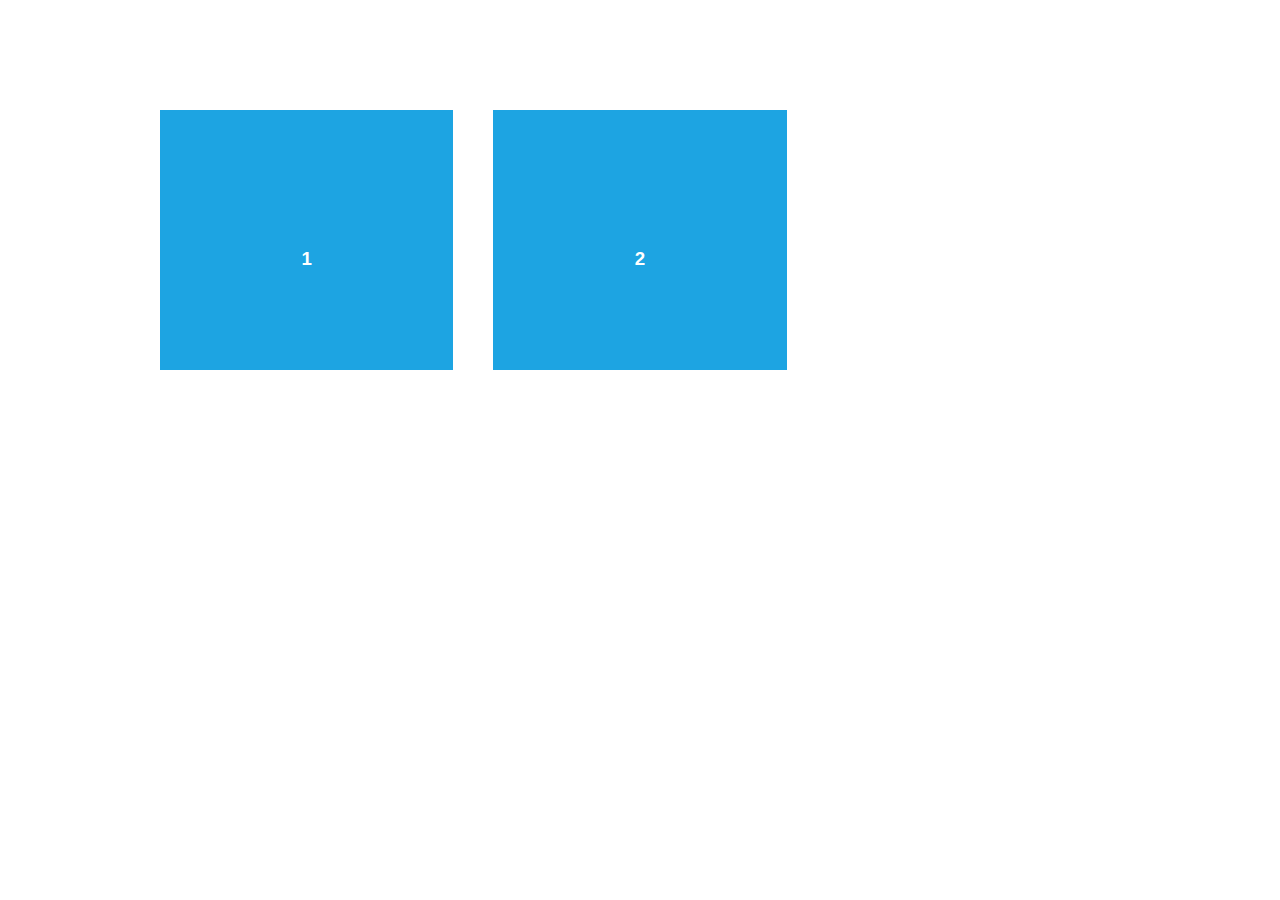
<file: css/aos-master/demo/async.html>
<!DOCTYPE html>
<html>
  <head>
    <meta charset="utf-8">
    <title>AOS - Animate on scroll library</title>
    <meta name="viewport" content="width=device-width">
    <link rel="stylesheet" href="css/styles.css" />
    <link rel="stylesheet" href="../dist/aos.css" />
  </head>
  <body>
    <div id="aos-demo" class="aos-all"></div>

    <script src="../dist/aos.js"></script>
    <script>
      AOS.init({
        easing: 'ease-in-out-sine'
      });

      setInterval(addItem, 300);

      var itemsCounter = 1;
      var container = document.getElementById('aos-demo');

      function addItem () {
        if (itemsCounter > 42) return;
        var item = document.createElement('div');
        item.classList.add('aos-item');
        item.setAttribute('data-aos', 'fade-up');
        item.innerHTML = '<div class="aos-item__inner"><h3>' + itemsCounter + '</h3></div>';
        container.appendChild(item);
        itemsCounter++;
      }
    </script>
  </body>
</html>
</file>
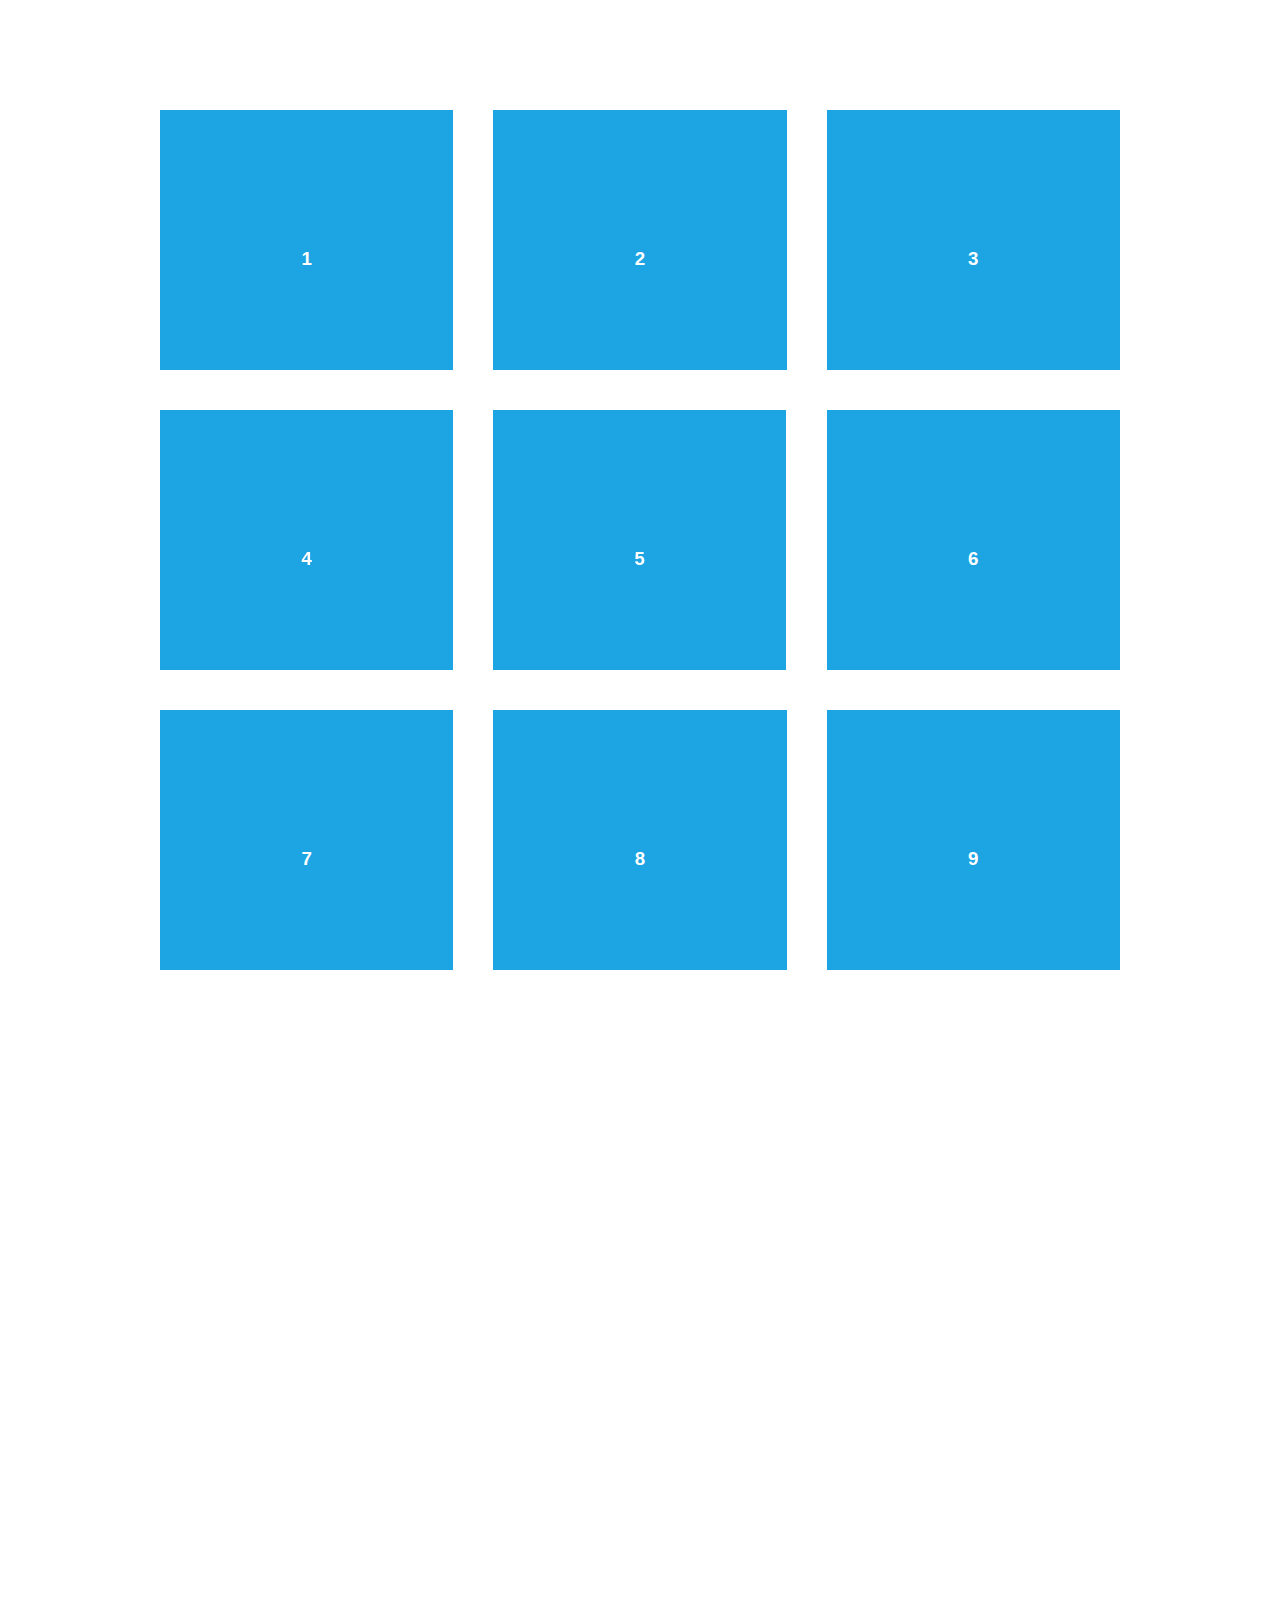
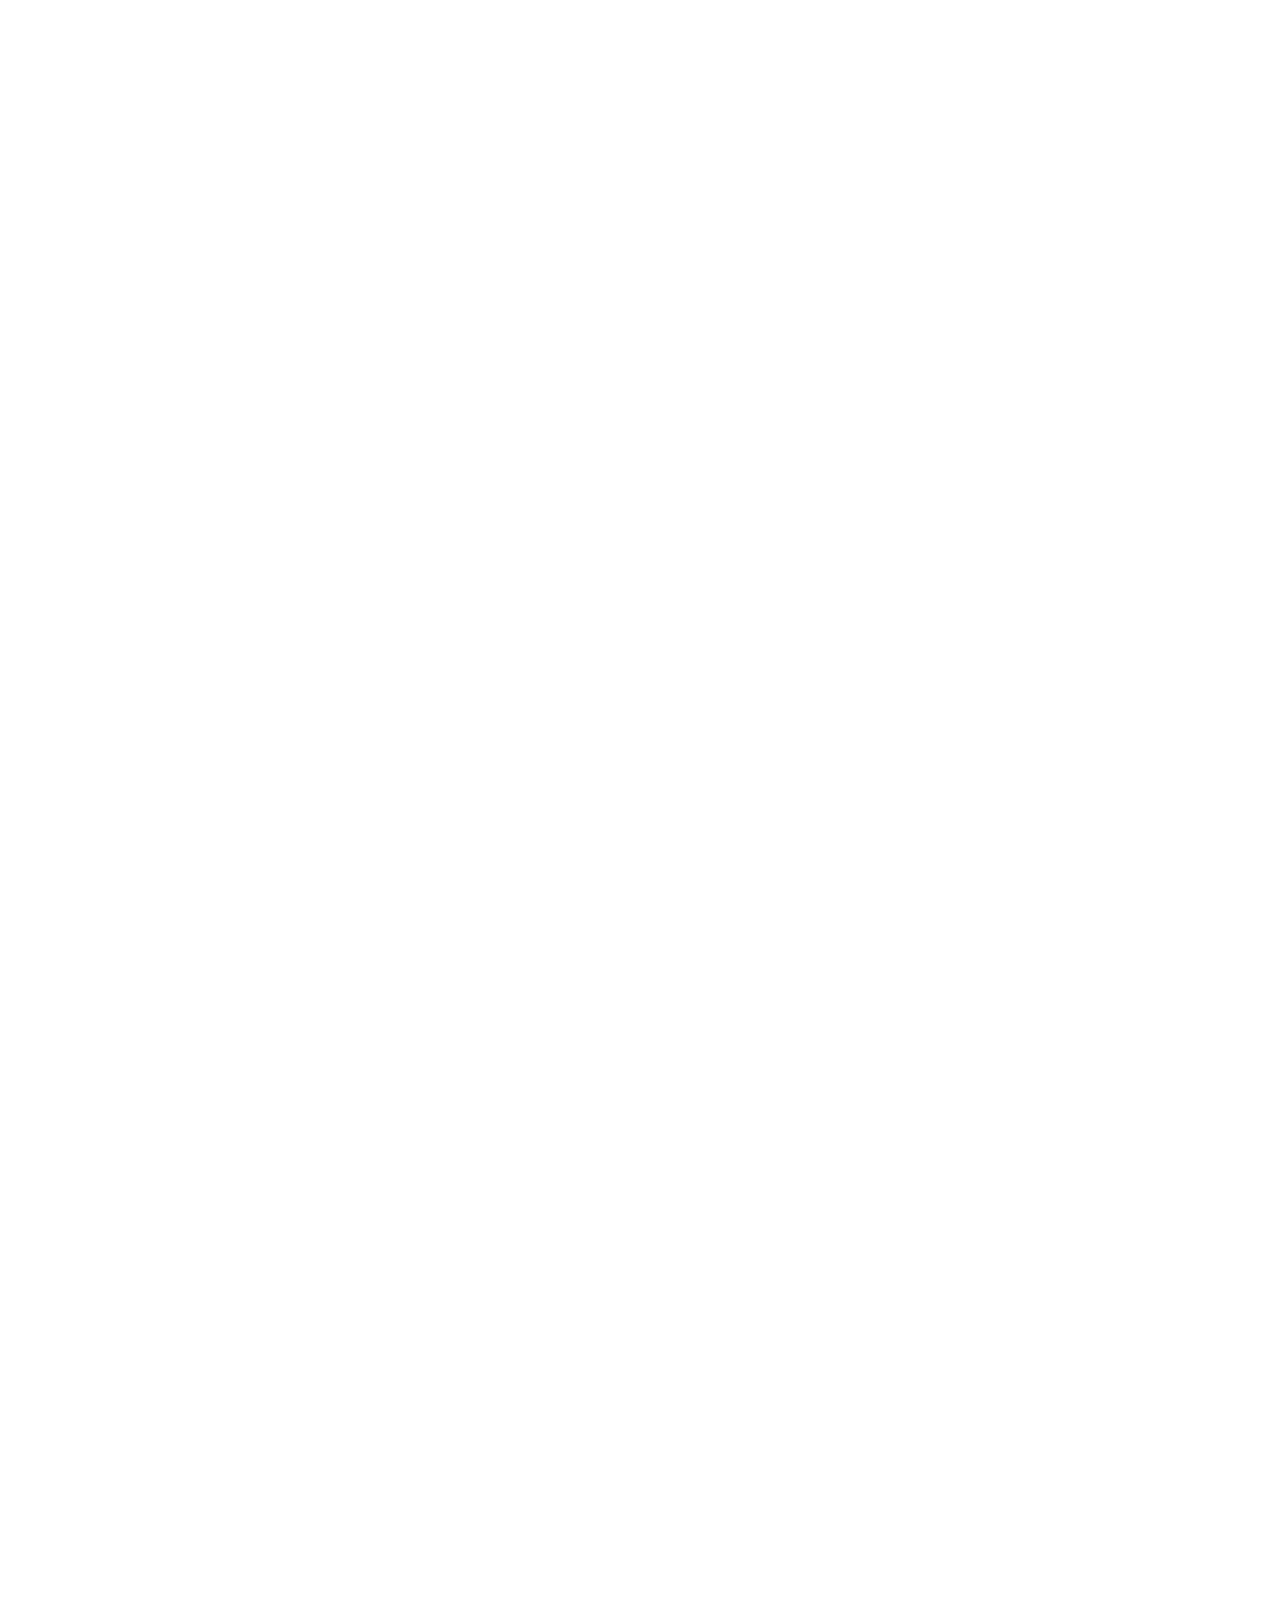
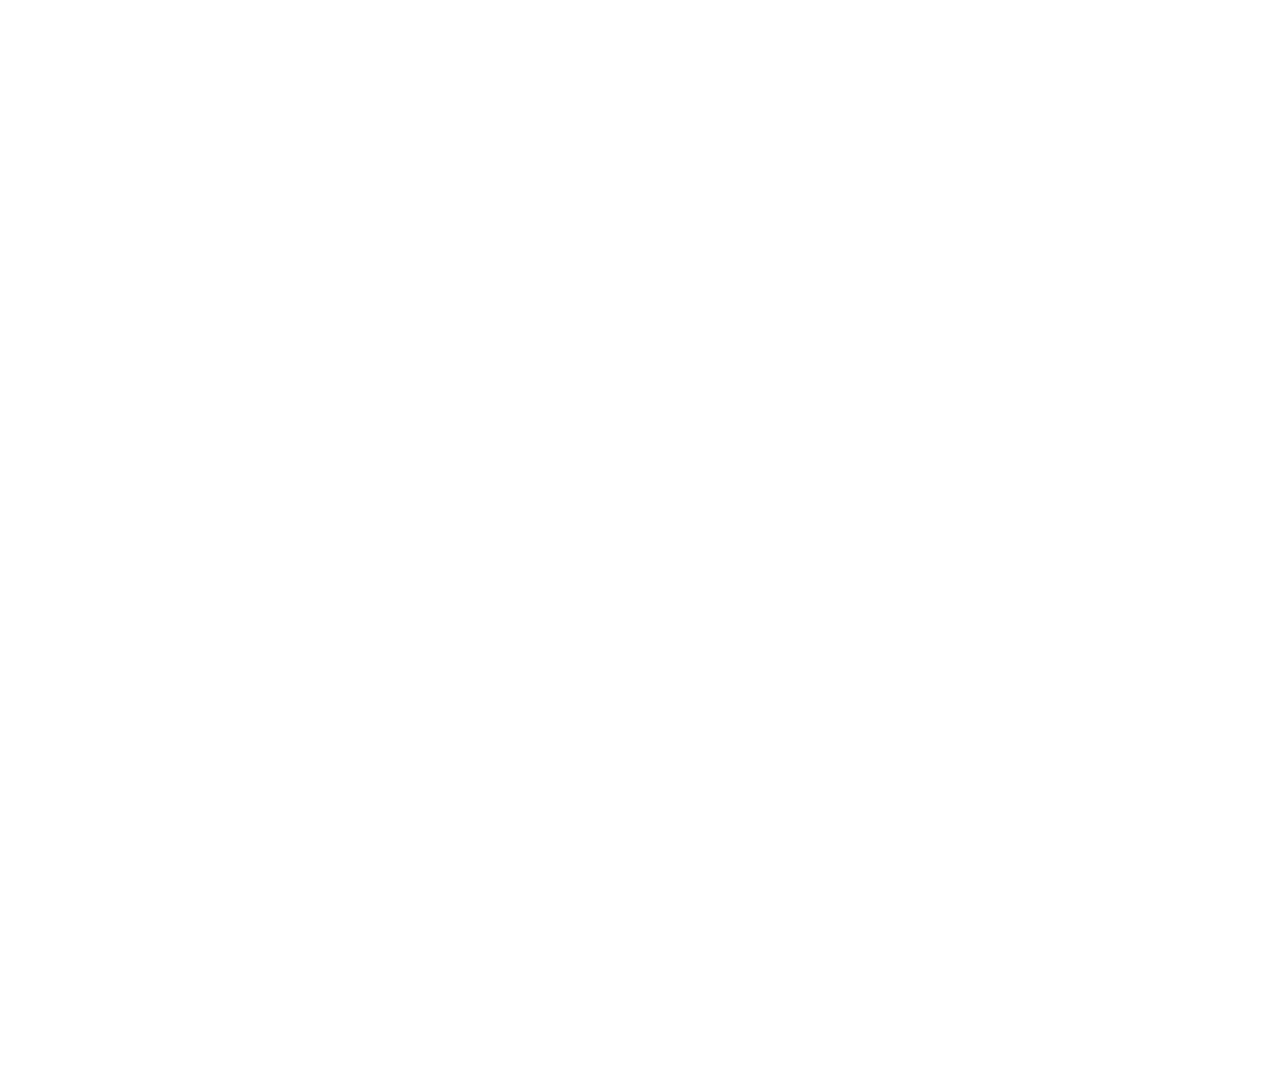
<file: css/aos-master/demo/simple.html>
<!DOCTYPE html>
<html>
  <head>
    <meta charset="utf-8">
    <title>AOS - Animate on scroll library</title>
    <meta name="viewport" content="width=device-width">
    <link rel="stylesheet" href="css/styles.css" />
    <link rel="stylesheet" href="../dist/aos.css" />
    <!--[if lt IE 9]>
    <script src="//html5shiv.googlecode.com/svn/trunk/html5.js"></script>
    <![endif]-->
  </head>
  <body>
    <div id="transcroller-body" class="aos-all">
      <div class="aos-item" data-aos="fade-up">
        <div class="aos-item__inner"><h3>1</h3></div>
      </div>
      <div class="aos-item" data-aos="fade-down">
        <div class="aos-item__inner"><h3>2</h3></div>
      </div>
      <div class="aos-item" data-aos="zoom-out-down">
        <div class="aos-item__inner"><h3>3</h3></div>
      </div>
      <div class="aos-item" data-aos="flip-down">
        <div class="aos-item__inner"><h3>4</h3></div>
      </div>
      <div class="aos-item" data-aos="flip-up">
        <div class="aos-item__inner"><h3>5</h3></div>
      </div>
      <div class="aos-item" data-aos="fade-down">
        <div class="aos-item__inner"><h3>6</h3></div>
      </div>
      <div class="aos-item" data-aos="fade-in">
        <div class="aos-item__inner"><h3>7</h3></div>
      </div>
      <div class="aos-item" data-aos="fade-down">
        <div class="aos-item__inner"><h3>8</h3></div>
      </div>
      <div class="aos-item" data-aos="fade-in">
        <div class="aos-item__inner"><h3>9</h3></div>
      </div>
      <div class="aos-item" data-aos="fade-down">
        <div class="aos-item__inner"><h3>10</h3></div>
      </div>
      <div class="aos-item" data-aos="fade-up">
        <div class="aos-item__inner"><h3>11</h3></div>
      </div>
      <div class="aos-item" data-aos="fade-down">
        <div class="aos-item__inner"><h3>12</h3></div>
      </div>
      <div class="aos-item" data-aos="fade-in">
        <div class="aos-item__inner"><h3>13</h3></div>
      </div>
      <div class="aos-item" data-aos="fade-up">
        <div class="aos-item__inner"><h3>14</h3></div>
      </div>
      <div class="aos-item" data-aos="fade-in">
        <div class="aos-item__inner"><h3>15</h3></div>
      </div>
      <div class="aos-item" data-aos="fade-up">
        <div class="aos-item__inner"><h3>16</h3></div>
      </div>
      <div class="aos-item" data-aos="fade-down">
        <div class="aos-item__inner"><h3>17</h3></div>
      </div>
      <div class="aos-item" data-aos="fade-up">
        <div class="aos-item__inner"><h3>18</h3></div>
      </div>
      <div class="aos-item" data-aos="zoom-out">
        <div class="aos-item__inner"><h3>19</h3></div>
      </div>
      <div class="aos-item" data-aos="fade-up">
        <div class="aos-item__inner"><h3>20</h3></div>
      </div>
      <div class="aos-item" data-aos="zoom-out">
        <div class="aos-item__inner"><h3>21</h3></div>
      </div>
      <div class="aos-item" data-aos="fade-in">
        <div class="aos-item__inner"><h3>22</h3></div>
      </div>
      <div class="aos-item" data-aos="zoom-out-up">
        <div class="aos-item__inner"><h3>23</h3></div>
      </div>
      <div class="aos-item" data-aos="zoom-out-down">
        <div class="aos-item__inner"><h3>24</h3></div>
      </div>
      <div class="aos-item" data-aos="fade-in">
        <div class="aos-item__inner"><h3>25</h3></div>
      </div>
      <div class="aos-item" data-aos="fade-in">
        <div class="aos-item__inner"><h3>26</h3></div>
      </div>
      <div class="aos-item" data-aos="fade-in">
        <div class="aos-item__inner"><h3>27</h3></div>
      </div>
      <div class="aos-item" data-aos="fade-in">
        <div class="aos-item__inner"><h3>28</h3></div>
      </div>
      <div class="aos-item" data-aos="fade-in">
        <div class="aos-item__inner"><h3>29</h3></div>
      </div>
      <div class="aos-item" data-aos="fade-in">
        <div class="aos-item__inner"><h3>30</h3></div>
      </div>
      <div class="aos-item" data-aos="fade-in">
        <div class="aos-item__inner"><h3>31</h3></div>
      </div>
      <div class="aos-item" data-aos="fade-in">
        <div class="aos-item__inner"><h3>32</h3></div>
      </div>
      <div class="aos-item" data-aos="fade-in">
        <div class="aos-item__inner"><h3>33</h3></div>
      </div>
      <div class="aos-item" data-aos="fade-in">
        <div class="aos-item__inner"><h3>34</h3></div>
      </div>
      <div class="aos-item" data-aos="fade-in">
        <div class="aos-item__inner"><h3>35</h3></div>
      </div>
      <div class="aos-item" data-aos="fade-in">
        <div class="aos-item__inner"><h3>36</h3></div>
      </div>
      <div class="aos-item" data-aos="fade-in">
        <div class="aos-item__inner"><h3>37</h3></div>
      </div>
      <div class="aos-item" data-aos="fade-in">
        <div class="aos-item__inner"><h3>38</h3></div>
      </div>
      <div class="aos-item" data-aos="fade-in">
        <div class="aos-item__inner"><h3>39</h3></div>
      </div>
      <div class="aos-item" data-aos="fade-in">
        <div class="aos-item__inner"><h3>40</h3></div>
      </div>
      <div class="aos-item" data-aos="fade-in">
        <div class="aos-item__inner"><h3>41</h3></div>
      </div>
      <div class="aos-item" data-aos="fade-in">
        <div class="aos-item__inner"><h3>42</h3></div>
      </div>
    </div>

    <script src="../dist/aos.js"></script>
    <script>
      AOS.init({
        easing: 'ease-in-out-sine'
      });
    </script>

    <!-- <script src="//cdnjs.cloudflare.com/ajax/libs/require.js/2.1.11/require.min.js"></script>
    <script>
      requirejs.config({
          baseUrl: '../dist',
      });

      require(['aos'], function(AOS){
          AOS.init({
              easing: 'ease-in-out-sine'
          });
      });
    </script> -->
  </body>
</html>
</file>
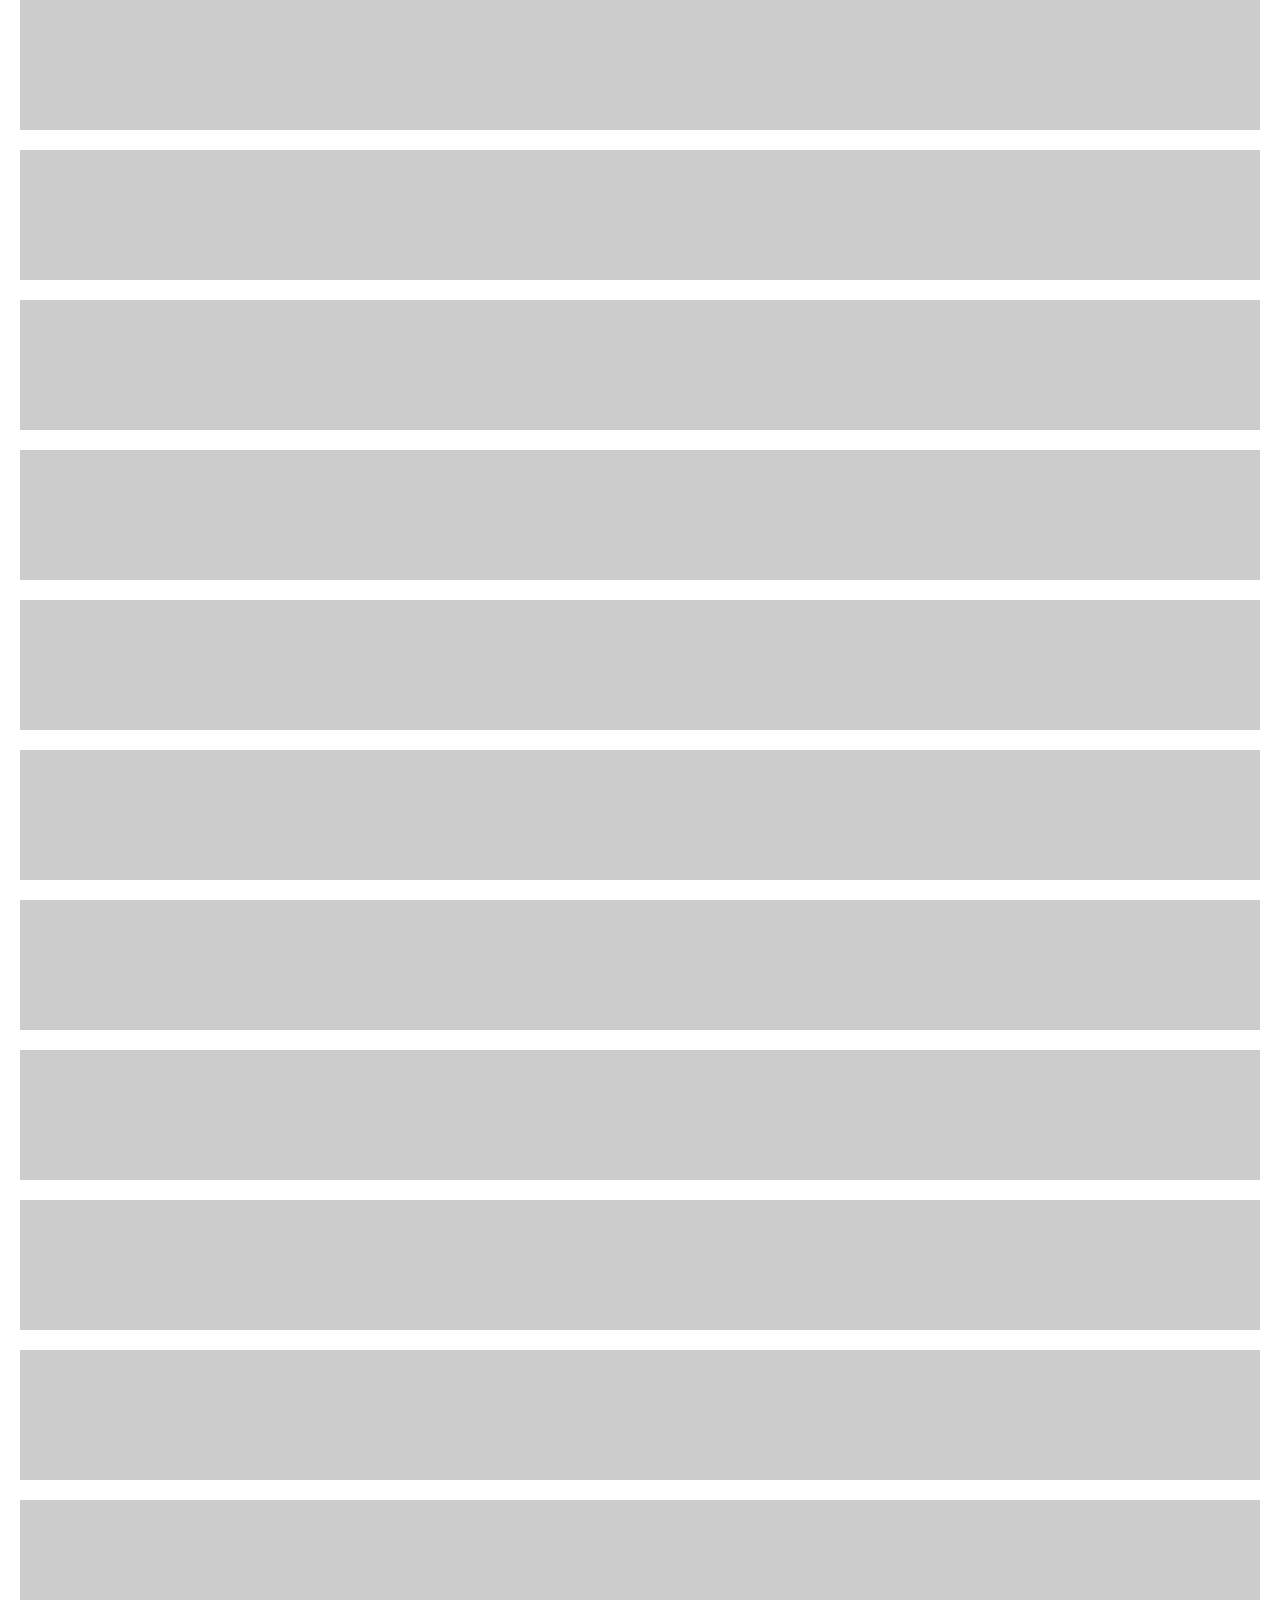
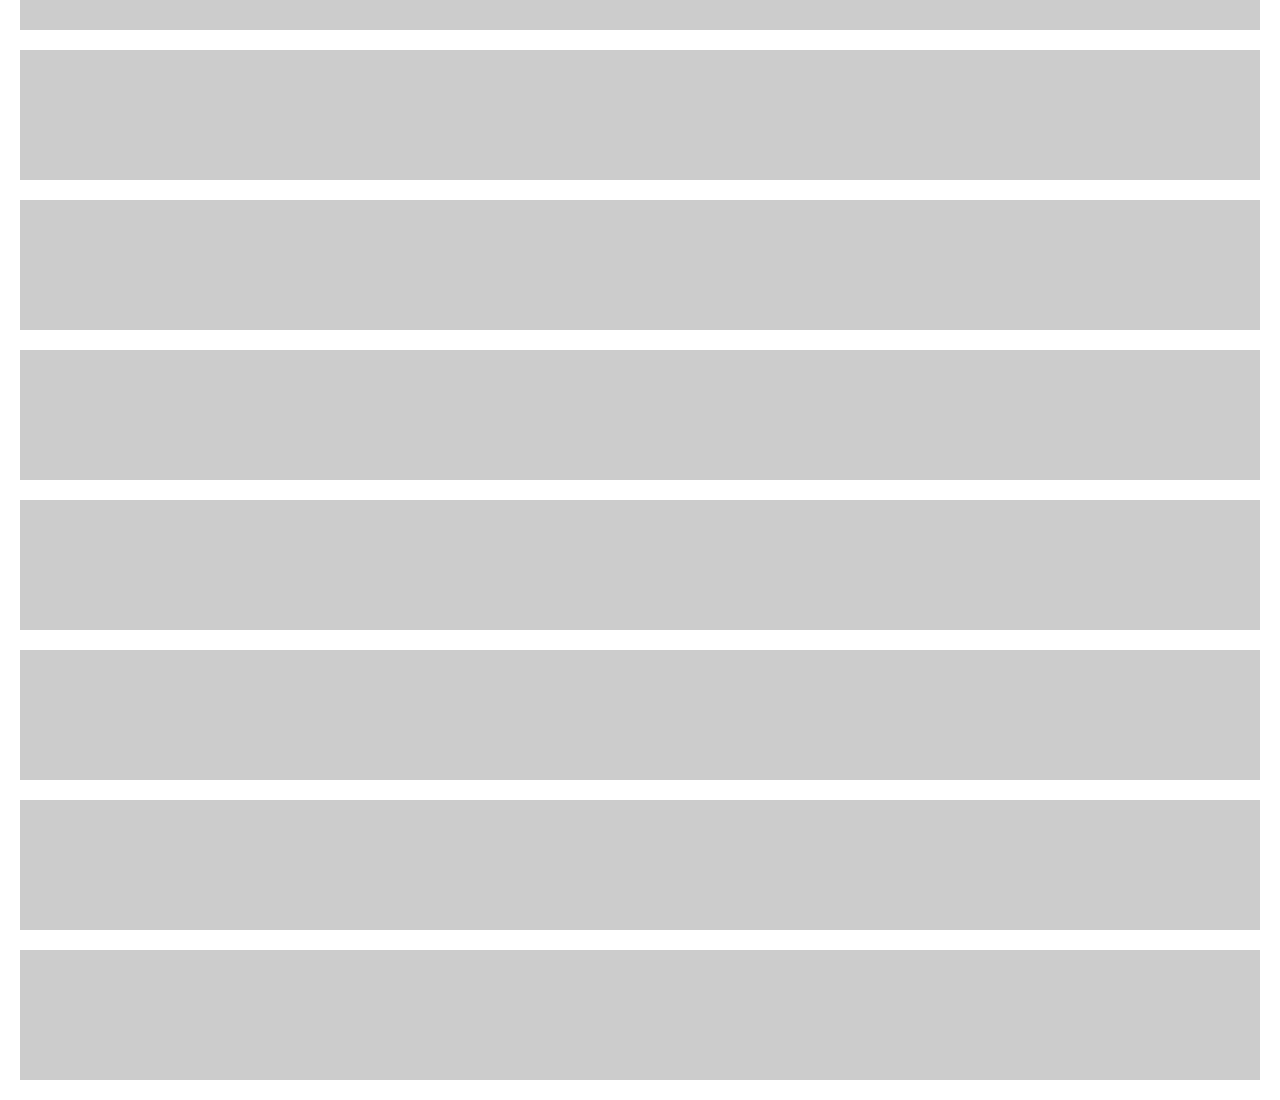
<file: css/aos-master/test/fixtures/aos-offset.fixture.html>
<!DOCTYPE html>
<html>
  <head>
    <title></title>
    <style type="text/css">
      * {box-sizing: border-box;}
      body {
        margin: 0; padding: 0 20px; text-align: center;
      }
      .aos-item {
        width: 100%; height: 130px; margin: 0 0 20px 0; background: #ccc;
      }
    </style>
  </head>
  <body class="body">
    <div class="aos-item aos-item--1" data-aos-offset="50" data-aos="fade"></div>
    <div class="aos-item aos-item--2" data-aos-offset="50" data-aos="fade-up"></div>
    <div class="aos-item aos-item--3" data-aos-offset="50" data-aos="fade-down"></div>
    <div class="aos-item aos-item--4" data-aos-offset="50" data-aos="fade-left"></div>
    <div class="aos-item aos-item--5" data-aos-offset="50" data-aos="fade-right"></div>
    <div class="aos-item aos-item--6" data-aos-offset="50" data-aos="flip-up"></div>
    <div class="aos-item aos-item--7" data-aos-offset="50" data-aos="flip-down"></div>
    <div class="aos-item aos-item--8" data-aos-offset="50" data-aos="flip-left"></div>
    <div class="aos-item aos-item--9" data-aos-offset="50" data-aos="flip-right"></div>
    <div class="aos-item aos-item--10" data-aos-offset="50" data-aos="zoom-in"></div>
    <div class="aos-item aos-item--11" data-aos-offset="50" data-aos="zoom-in-up"></div>
    <div class="aos-item aos-item--12" data-aos-offset="50" data-aos="zoom-in-down"></div>
    <div class="aos-item aos-item--13" data-aos-offset="50" data-aos="zoom-in-left"></div>
    <div class="aos-item aos-item--14" data-aos-offset="50" data-aos="zoom-in-right"></div>
    <div class="aos-item aos-item--15" data-aos-offset="50" data-aos="slide-up"></div>
    <div class="aos-item aos-item--16" data-aos-offset="50" data-aos="slide-down"></div>
    <div class="aos-item aos-item--17" data-aos-offset="50" data-aos="slide-left"></div>
    <div class="aos-item aos-item--18" data-aos-offset="50" data-aos="slide-right"></div>
  </body>
</html>
</file>
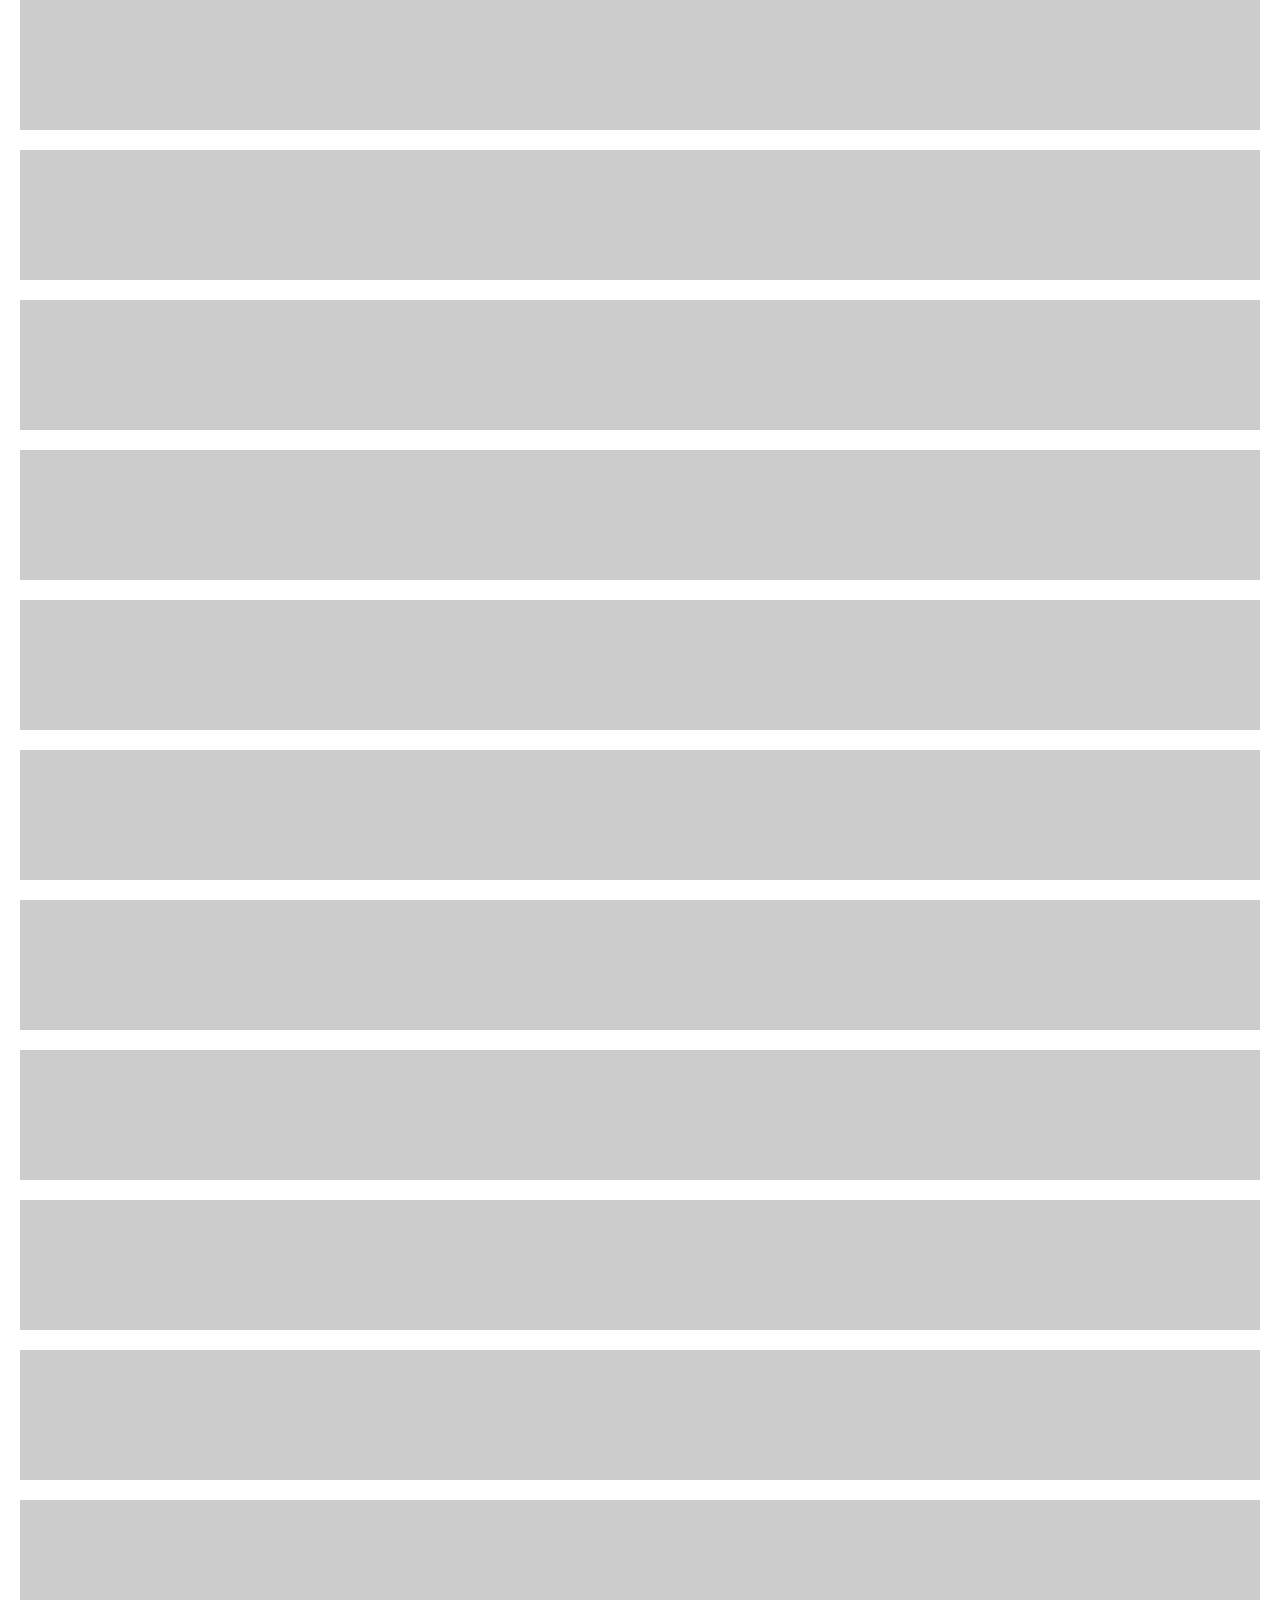
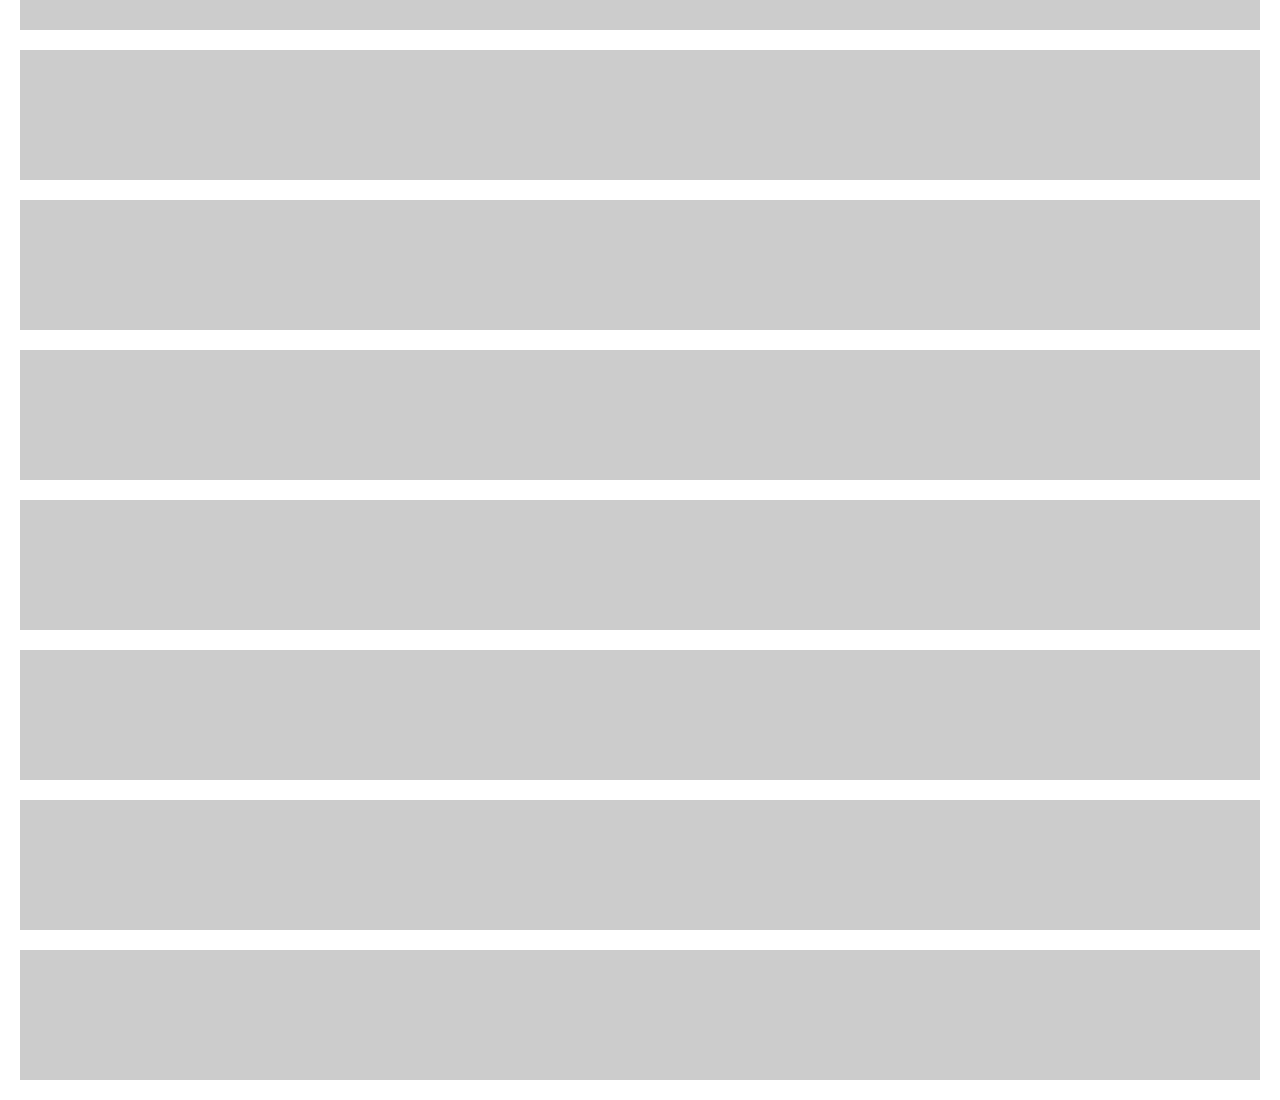
<file: css/aos-master/test/fixtures/aos.fixture.html>
<!DOCTYPE html>
<html>
  <head>
    <title></title>
    <style type="text/css">
      * {box-sizing: border-box;}
      body {
        margin: 0; padding: 0 20px; text-align: center;
      }
      .aos-item {
        width: 100%; height: 130px; margin: 0 0 20px 0; background: #ccc;
      }
    </style>
  </head>
  <body class="body">
    <div class="aos-item aos-item--1" data-aos="fade"></div>
    <div class="aos-item aos-item--2" data-aos="fade-up"></div>
    <div class="aos-item aos-item--3" data-aos="fade-down"></div>
    <div class="aos-item aos-item--4" data-aos="fade-left"></div>
    <div class="aos-item aos-item--5" data-aos="fade-right"></div>
    <div class="aos-item aos-item--6" data-aos="flip-up"></div>
    <div class="aos-item aos-item--7" data-aos="flip-down"></div>
    <div class="aos-item aos-item--8" data-aos="flip-left"></div>
    <div class="aos-item aos-item--9" data-aos="flip-right"></div>
    <div class="aos-item aos-item--10" data-aos="zoom-in"></div>
    <div class="aos-item aos-item--11" data-aos="zoom-in-up"></div>
    <div class="aos-item aos-item--12" data-aos="zoom-in-down"></div>
    <div class="aos-item aos-item--13" data-aos="zoom-in-left"></div>
    <div class="aos-item aos-item--14" data-aos="zoom-in-right"></div>
    <div class="aos-item aos-item--15" data-aos="slide-up"></div>
    <div class="aos-item aos-item--16" data-aos="slide-down"></div>
    <div class="aos-item aos-item--17" data-aos="slide-left"></div>
    <div class="aos-item aos-item--18" data-aos="slide-right"></div>
  </body>
</html>
</file>
<file: css/aos-master/demo/css/styles.css>
body {
  font-family: Helvetica,Tahoma;
}

*,
*:before,
*:after {
  box-sizing: border-box;
}

.aos-all {
  width: 1000px;
  max-width: 98%;
  margin: 10vh auto 0 auto;
}

.aos-item {
  display: inline-block;
  float: left;
  width: 33.3333%;
  height: 300px;
  padding: 20px;
}

.aos-item__inner {
  position: relative;
  width: 100%;
  height: 100%;
  float: left;
  background: #1da4e2;
  line-height: 260px;
  text-align: center;
  color: #fff;
}

@media screen and (max-width: 800px) {
  .aos-item {
    width: 50%;
  }
}
</file>
